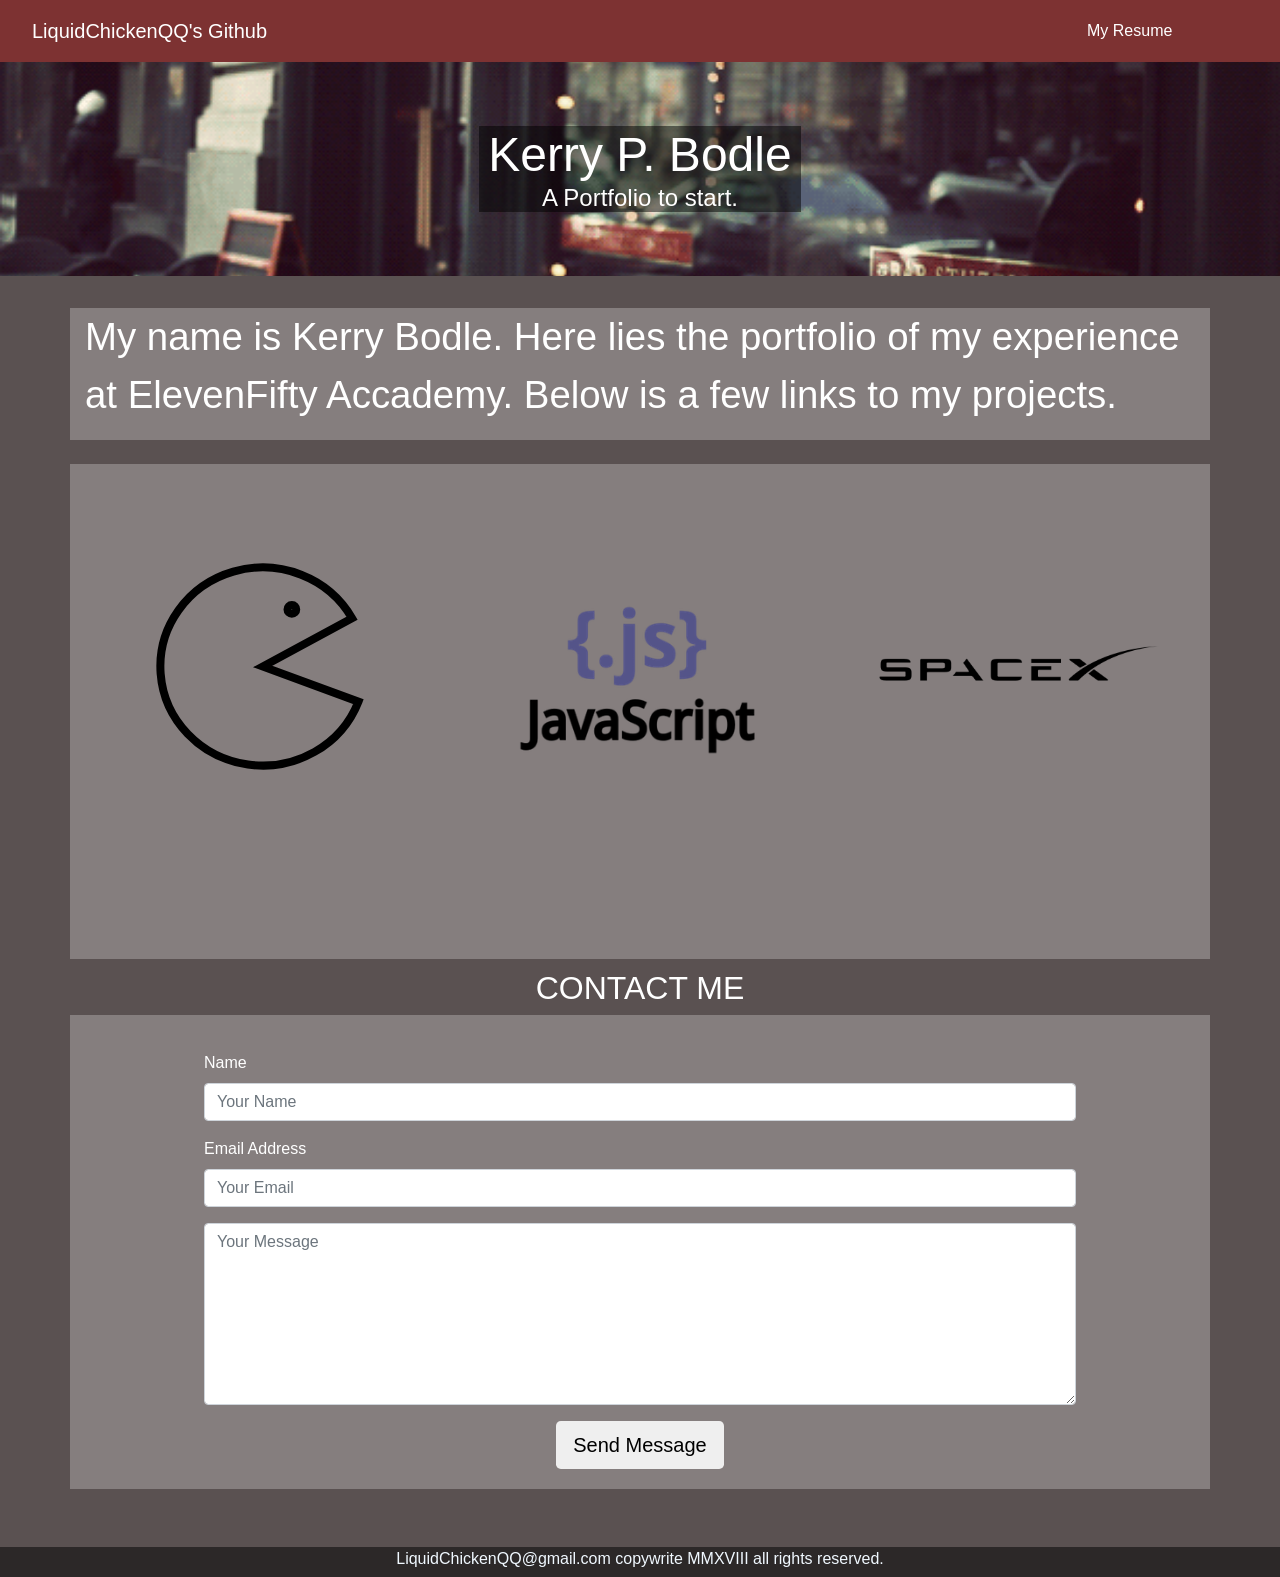
<file: index.html>
<!DOCTYPE html>
<html lang="en">

<head>
    <meta charset="UTF-8">
    <meta name="viewport" content="width=device-width, initial-scale=1.0">
    <meta http-equiv="X-UA-Compatible" content="ie=edge">
    <title>Kerry Bodle's Portfolio</title>
    <link rel="stylesheet" href="https://stackpath.bootstrapcdn.com/bootstrap/4.1.3/css/bootstrap.min.css" integrity="sha384-MCw98/SFnGE8fJT3GXwEOngsV7Zt27NXFoaoApmYm81iuXoPkFOJwJ8ERdknLPMO" crossorigin="anonymous">
    <link href="https://fonts.googleapis.com/css?family=Open+Sans:300" rel="stylesheet">
    <link rel="stylesheet" href="./css/main.css" type="text/css">
    <link rel="icon" type="image/png" sizes="16x16" href="./assets/favicon-32x32.png">

</head>

<body class="body-1">
    <!-- navBar-->
    <nav class="navbar navbar-expand-lg navbar-dark bg-dark" id="navStyle">
        <a class="navbar-brand" href="https://github.com/LiquidChickenQQ">LiquidChickenQQ's Github</a>
        <button class="navbar-toggler" type="button" data-toggle="collapse" data-target="#navbarNav" aria-controls="navbarNav" aria-expanded="false" aria-label="Toggle navigation">
                  <span class="navbar-toggler-icon"></span>
                </button>
        <div class="collapse navbar-collapse" id="navbar">
            <ul class="navbar-nav" id="listStyle">

                <li class="nav-item">
                    <a class="nav-link-1" href="./assets/Kerry Bodle Resume_design.pdf">My Resume</a>
                </li>
            </ul>
        </div>
    </nav>
    <!-- jumbotron -->
    <div class="jumbotron jumbotron-fluid" id="jumboStyle">
        <div class="container">
            <h1 class="display-jumbotron">Kerry P. Bodle</h1>
            <p class="lead-jumbotron">A Portfolio to start. </p>
        </div>
    </div>
    <!-- about me -->
    <div class="container">
        <div class="row">
            <div class="col-12">
                <p id="aboutMe">My name is Kerry Bodle. Here lies the portfolio of my experience at ElevenFifty Accademy. Below is a few links to my projects.</p>
            </div>
        </div>
    </div>
    <br>

    <!-- project -->
    <div>
        <div class="container">

            <div class="row">
                <div class="col-4">
                    <a href="https://codepen.io/liquidchickenqq/pen/xaNjLV"><img src="./assets/pacman2.svg" id="projectPic"> </a>
                </div>
                <div class="col-4">
                    <a href="https://liquidchickenqq.github.io/TutorialPage/"><img src="./assets/javascript-svg-6.svg" id="projectPic"> </a>
                </div>
                <div class="col-4">
                    <a href="https://gold-badge-api-project.firebaseapp.com/"><img src="./assets/pacman3.svg" id="projectPic"> </a>
                </div>
            </div>
        </div>
    </div>
    </div>


    <section id="about"></section>
    <section id="portfolio"></section>
    <section id="contact">

        <div class="contactMeGroup">
            <div class="container" id="contactMe">
                <h2 class="text-center text-uppercase">Contact Me</h2>
                <div class="row">
                    <form action="https://formspree.io/LiquidChickenQQ@gmail.com" method="POST">
                        <div class="control-group">
                            <div class="form-group">
                                <span>
                                <p class="span-contact"></p>
                                </span>
                                <label>Name</label>
                                <input type="text" class="form-control" placeholder="Your Name" id="name" required data-validation-required-message="Please enter your name" name="name">
                                <p class="help-block text-danger"></p>
                            </div>
                        </div>
                        <div class="control-group">
                            <div class="form-group">
                                <label>Email Address</label>
                                <input type="email" class="form-control" placeholder="Your Email" id="email" required data-validation-required-message="Please enter your email" name="_replyto">
                                <p class="help-block text-danger"></p>
                            </div>
                        </div>
                        <div class="control-group">
                            <div class="form-group">
                                <textarea class="form-control" rows="7" placeholder="Your Message" id="message" required data-validation-required-message="Please leave a message" name="message"></textarea>
                                <p class="help-block text-danger"></p>
                            </div>
                        </div>
                        <div class="text-center">
                            <div id="success"></div>
                            <button type="submit" class="btn btn-lg btn-black">
             <i class="fa fa-paper-plane-o" aria-hidden="true"></i>
             Send Message
           </button>
                        </div>
                    </form>
                </div>
            </div>
        </div>
        <br>
        <br>
        <footer>
            <p>LiquidChickenQQ@gmail.com copywrite MMXVIII all rights reserved.</p>
        </footer>
    </section>
    <script src="https://code.jquery.com/jquery-3.3.1.slim.min.js" integrity="sha384-q8i/X+965DzO0rT7abK41JStQIAqVgRVzpbzo5smXKp4YfRvH+8abtTE1Pi6jizo" crossorigin="anonymous"></script>
    <script src="https://cdnjs.cloudflare.com/ajax/libs/popper.js/1.14.3/umd/popper.min.js" integrity="sha384-ZMP7rVo3mIykV+2+9J3UJ46jBk0WLaUAdn689aCwoqbBJiSnjAK/l8WvCWPIPm49" crossorigin="anonymous"></script>
    <script src="https://stackpath.bootstrapcdn.com/bootstrap/4.1.3/js/bootstrap.min.js" integrity="sha384-ChfqqxuZUCnJSK3+MXmPNIyE6ZbWh2IMqE241rYiqJxyMiZ6OW/JmZQ5stwEULTy" crossorigin="anonymous"></script>

</body>

</html>



<!-- @media(min-width:530px) {
.container{
    display:flex;
}
} -->
</file>
<file: css/main.css>
@import 'variables.css';
@import 'about.css';
@import 'body.css';
@import 'contact.css';
@import 'footer.css';
@import 'header.css';
@import 'navbar.css';
@import 'projects.css';
@import 'jumbotron.css';
</file>
